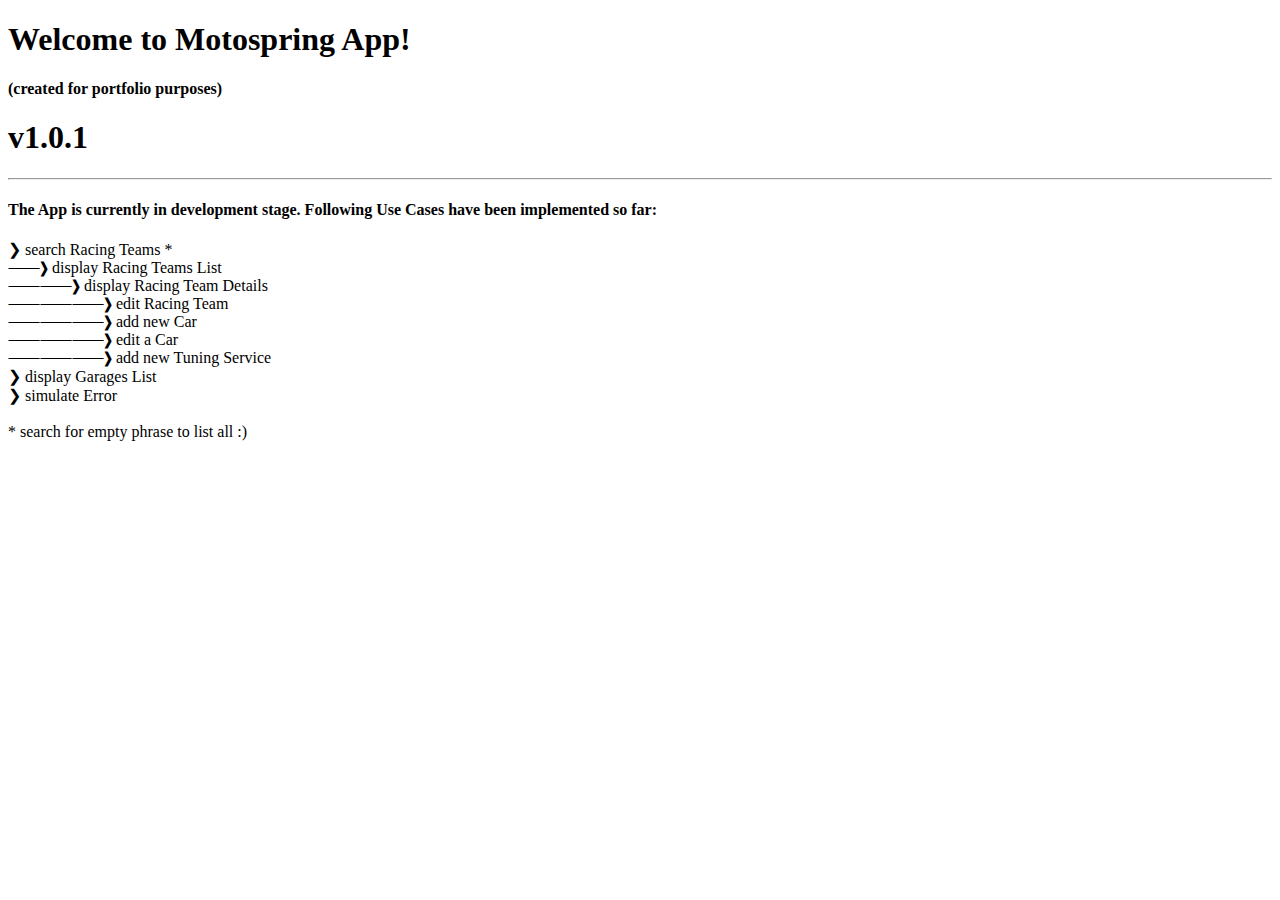
<file: motospring-web/src/main/resources/templates/index.html>
<!DOCTYPE html>
<html lang="en" xmlns:th="http://www.thymeleaf.org" th:replace="~{fragments/layout :: layout (~{::body},'home')}">
<head>
    <meta charset="UTF-8">
    <title>Motospring Index</title>
</head>
<body>
    <div class="container-fluid">
        <h1 class="welcome-title">Welcome to Motospring App!</h1>
        <h4 class="welcome-subtitle">(created for portfolio purposes)</h4>
            <div class="info-box">
                <h1 class="welcome-cyber-text version-text">v1.0.1</h1>
                <hr/>
                <h4 class="welcome-cyber-text">
                    The App is currently in development stage. Following Use Cases have been implemented so far:
                </h4>
                <p class="welcome-cyber-text">
                    ❯ search Racing Teams *
                    <br/>⸺❯ display Racing Teams List
                    <br/>⸺⸺❯ display Racing Team Details
                    <br/>⸺⸺⸺❯ edit Racing Team
                    <br/>⸺⸺⸺❯ add new Car
                    <br/>⸺⸺⸺❯ edit a Car
                    <br/>⸺⸺⸺❯ add new Tuning Service
                    <br/>❯ display Garages List
                    <br/>❯ simulate Error
                    <br/><br/>* search for empty phrase to list all :)
                </p>
            </div>
    </div>
</body>
</html>
</file>
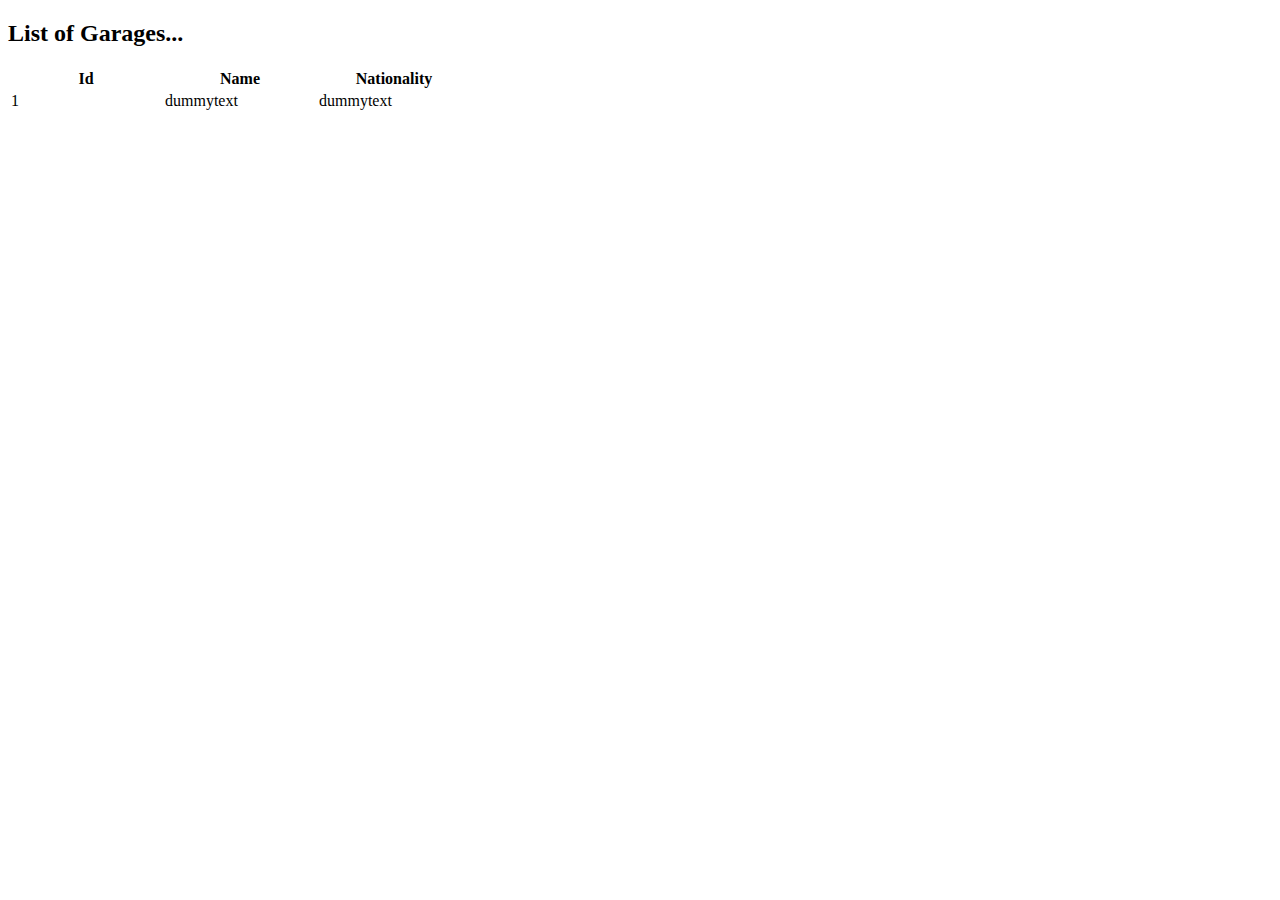
<file: motospring-web/src/main/resources/templates/garages/index.html>
<!DOCTYPE html>
<html lang="en" xmlns:th="http://www.thymeleaf.org" th:replace="~{fragments/layout :: layout (~{::body},'garages')}">
<head>
    <meta charset="UTF-8">
    <title>Garages List</title>
</head>
<body>
<h2 th:text="'List of Garages'">List of Garages...</h2>

<table class="table table-striped">
    <thead>
    <tr>
        <th style="width: 150px;">Id</th>
        <th style="width: 150px;">Name</th>
        <th style="width: 150px;">Nationality</th>
    </tr>
    </thead>
    <tbody>
    <tr th:each="garage : ${garages}">
        <td th:text="${garage.id}" >1</td>
        <td th:text="${garage.name}">dummytext</td>
        <td th:text="${garage.nationality}">dummytext</td>
    </tr>
    </tbody>
</table>

</body>
</html>
</file>
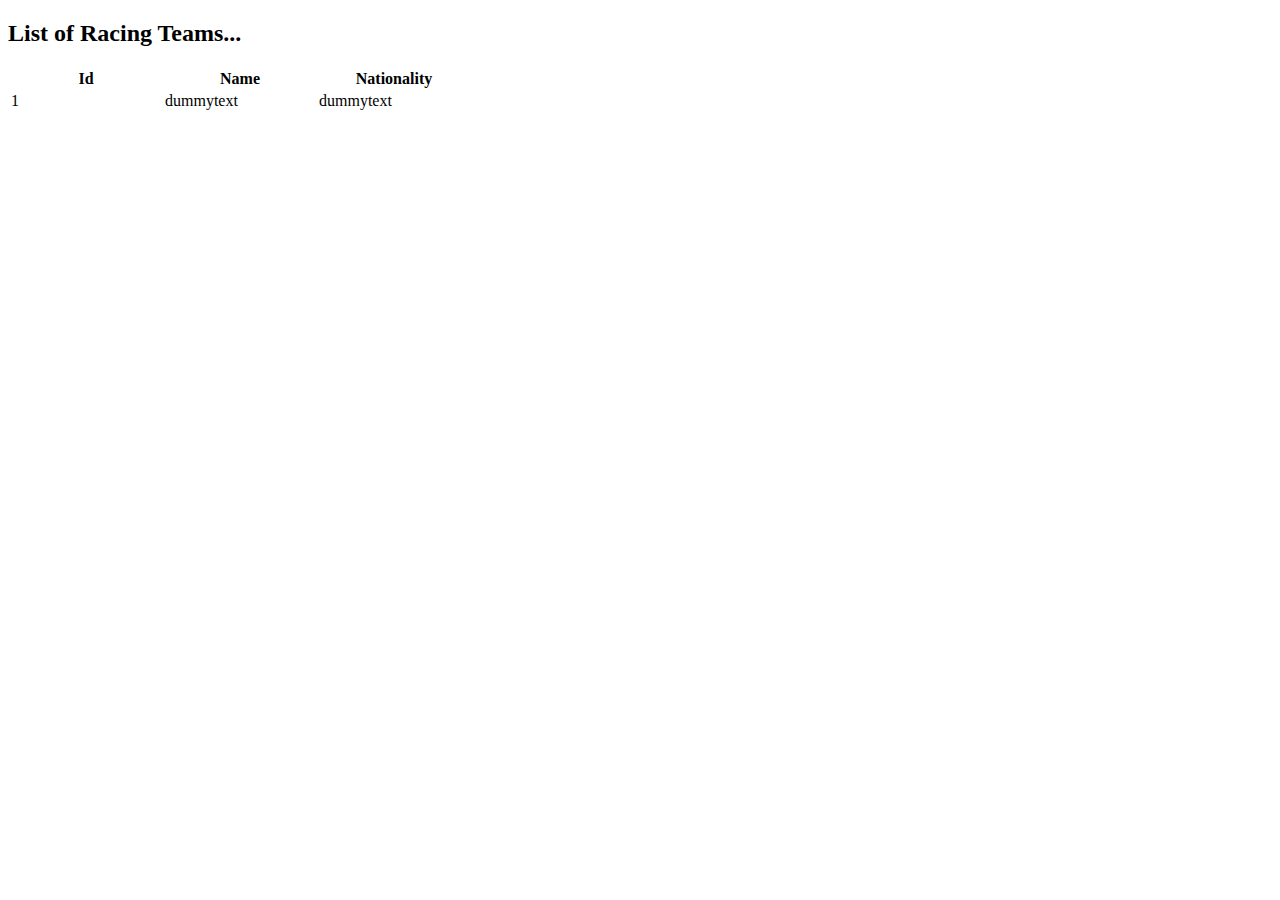
<file: motospring-web/src/main/resources/templates/racingTeams/index.html>
<!DOCTYPE html>
<html lang="en" xmlns:th="http://www.thymeleaf.org" th:replace="~{fragments/layout :: layout (~{::body},'racingteams')}">
<head>
    <meta charset="UTF-8">
    <title>Racing Teams List</title>
</head>
<body>
    <h2 th:text="'List of Racing Teams'">List of Racing Teams...</h2>

    <table class="table table-striped">
        <thead>
        <tr>
            <th style="width: 150px;">Id</th>
            <th style="width: 150px;">Name</th>
            <th style="width: 150px;">Nationality</th>
        </tr>
        </thead>
        <tbody>
        <tr th:each="racingteam : ${racingteams}">
            <td th:text="${racingteam.id}" >1</td>
            <td th:text="${racingteam.name}">dummytext</td>
            <td th:text="${racingteam.nationality}">dummytext</td>
        </tr>
        </tbody>
    </table>

</body>
</html>
</file>
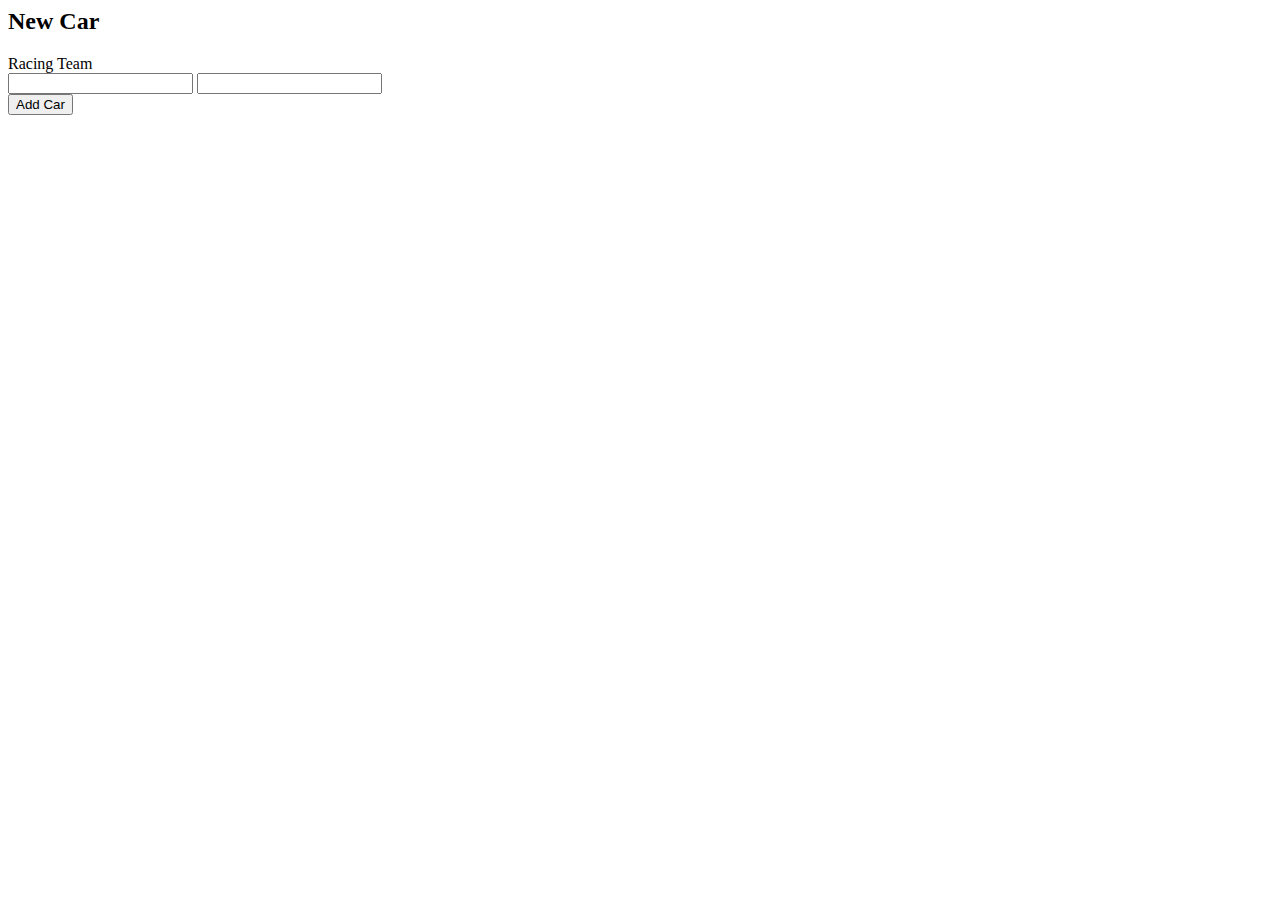
<file: motospring-web/src/main/resources/templates/cars/createOrUpdateCarForm.html>
<html xmlns:th="https://www.thymeleaf.org"
  th:replace="~{fragments/layout :: layout (~{::body},'racingteams')}">

<body>

  <h2>
    <th:block th:if="${car['new']}">New </th:block>
    Car
  </h2>
  <form th:object="${car}" class="form-horizontal" method="post">
    <input type="hidden" name="id" th:value="*{id}" />
    <div class="form-group has-feedback">
      <div class="form-group">
        <label class="col-sm-2 control-label">Racing Team</label>
        <div class="col-sm-10">
          <span th:text="${racingTeam?.name}" />
        </div>
      </div>
      <input
        th:replace="~{fragments/inputField :: input ('Model', 'model', 'text')}" />
      <input
        th:replace="~{fragments/selectField :: select ('Make', 'make', ${makes})}" />
    </div>
    <div class="form-group">
      <div class="col-sm-offset-2 col-sm-10">
        <button
          th:with="text=${car['new']} ? 'Add Car' : 'Update Car'"
          class="btn my-btn" type="submit" th:text="${text}">Add
          Car</button>
      </div>
    </div>
  </form>

</body>

</html>
</file>
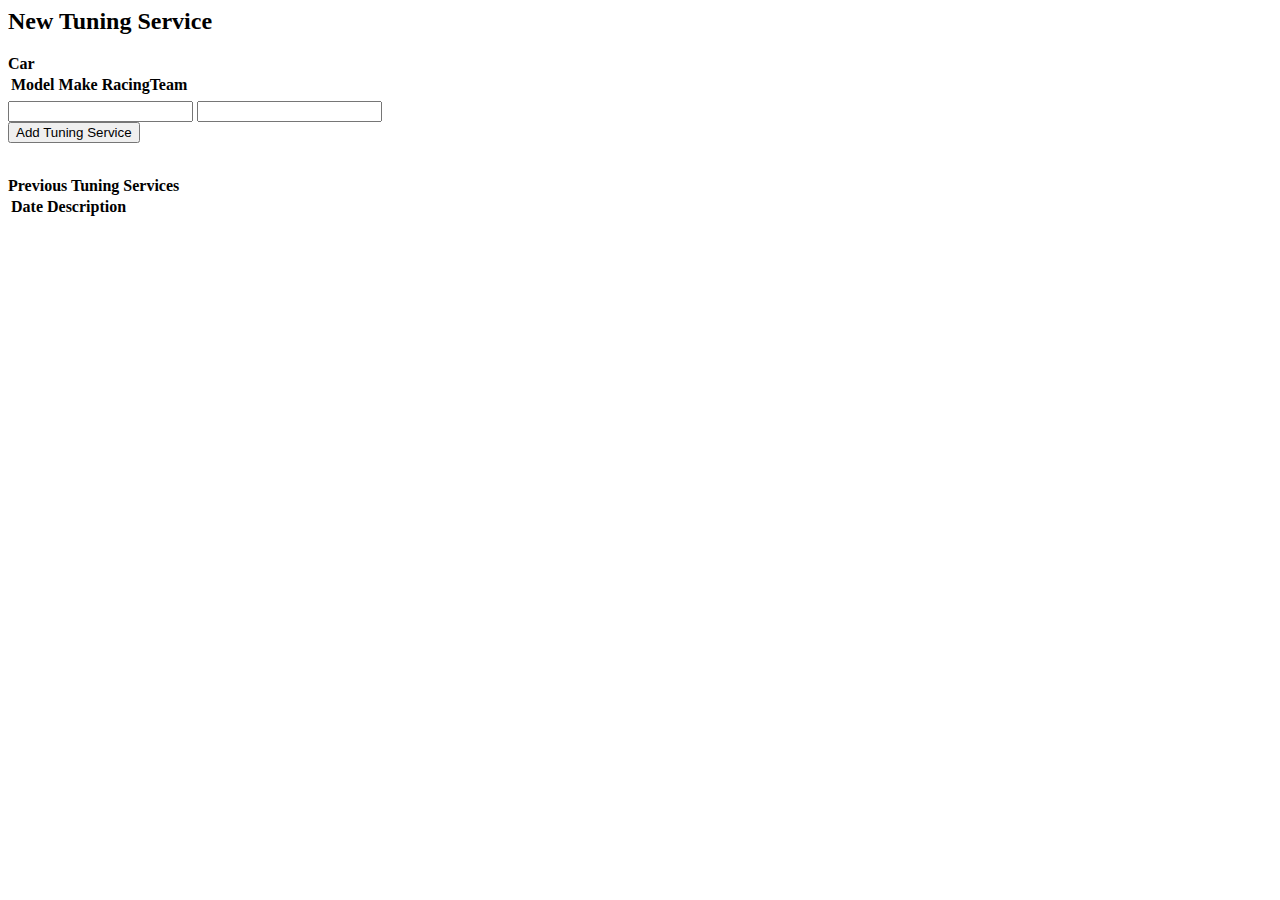
<file: motospring-web/src/main/resources/templates/cars/createOrUpdateTuningForm.html>
<html xmlns:th="https://www.thymeleaf.org"
  th:replace="~{fragments/layout :: layout (~{::body},'racingteams')}">

<body>

  <h2>
    <th:block th:if="${tuning['new']}">New </th:block>
    Tuning Service
  </h2>

  <b>Car</b>
  <table class="table table-striped">
    <thead>
      <tr>
        <th>Model</th>
        <th>Make</th>
        <th>RacingTeam</th>
      </tr>
    </thead>
    <tr>
      <td th:text="${car.model}"></td>
      <td th:text="${car.make}"></td>
      <td th:text="${car.racingTeam.name}"></td>
    </tr>
  </table>

  <form th:object="${tuning}" class="form-horizontal" method="post">
    <div class="form-group has-feedback">
      <input
        th:replace="~{fragments/inputField :: input ('Date', 'date', 'date')}"  />
      <input
        th:replace="~{fragments/inputField :: input ('Description', 'description', 'text')}" />
    </div>

    <div class="form-group">
      <div class="col-sm-offset-9 col-sm-3">
        <input type="hidden" name="carId" th:value="${car.id}" />
        <button class="btn my-btn" type="submit">Add Tuning Service</button>
      </div>
    </div>
  </form>

  <br />
  <b>Previous Tuning Services</b>
  <br />
  <table class="table table-striped">
    <tr>
      <th class="prev-tuning-th">Date</th>
      <th class="prev-tuning-th">Description</th>
    </tr>
    <tr th:if="${!tuning['new']}" th:each="tuning : ${car.tunings}">
      <td th:text="${#temporals.format(tuning.date, 'yyyy-MM-dd')}"></td>
      <td th:text=" ${tuning.description}"></td>
    </tr>
  </table>

</body>
</html>
</file>
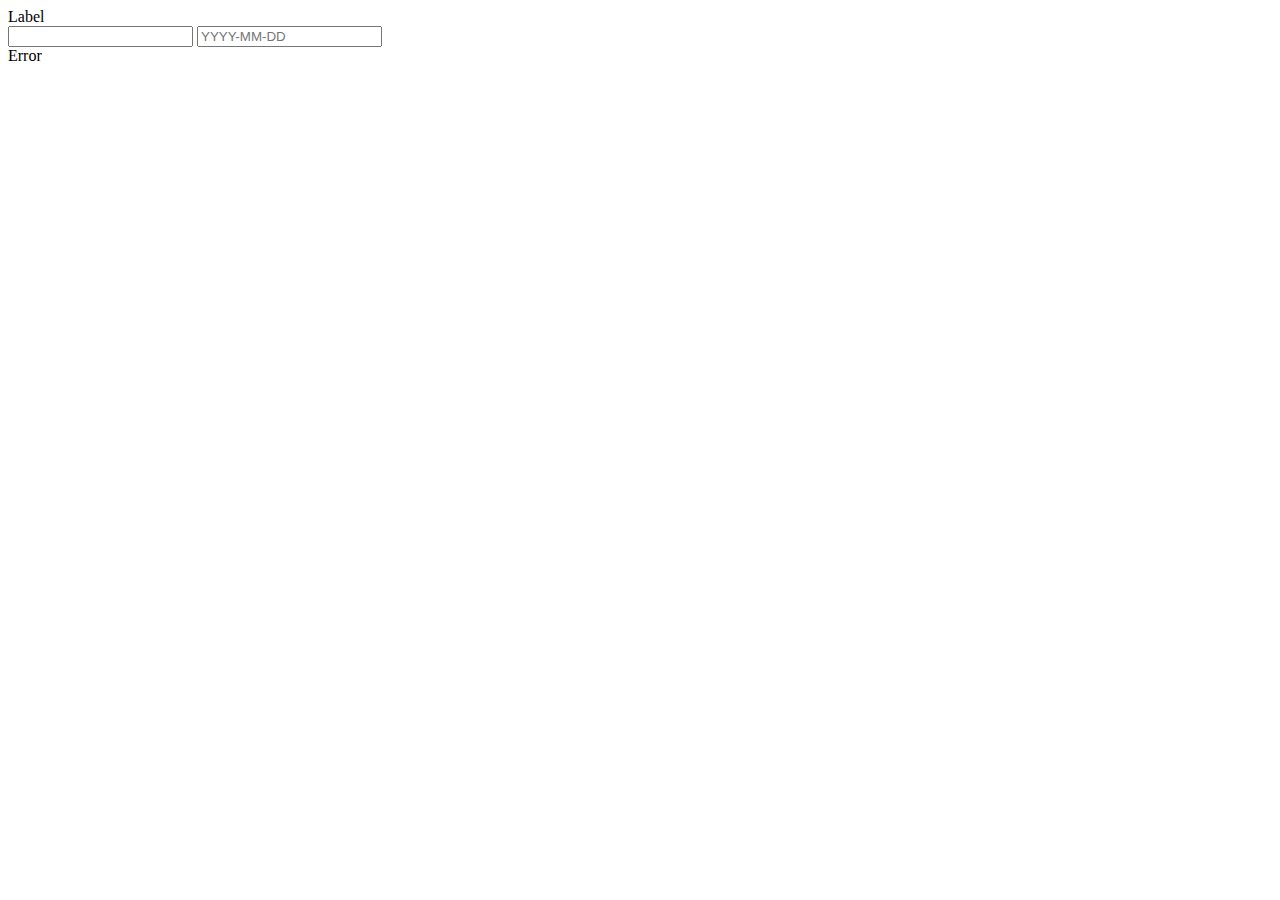
<file: motospring-web/src/main/resources/templates/fragments/inputField.html>
<html>
<body>
  <form>
    <th:block th:fragment="input (label, name, type)">
      <div th:with="valid=${!#fields.hasErrors(name)}"
        th:class="${'form-group' + (valid ? '' : ' has-error')}"
        class="form-group">
        <label class="col-sm-2 control-label" th:text="${label}">Label</label>
        <div class="col-sm-10">
            <div th:switch="${type}">
                <input th:case="'text'" class="form-control my-text-input" type="text" th:field="*{__${name}__}" />
                <input th:case="'date'" class="form-control my-date-input" type="text" th:field="*{__${name}__}"
                        placeholder="YYYY-MM-DD" title="Enter a date in this format: YYYY-MM-DD"
                        pattern="(?:19|20)[0-9]{2}-(?:(?:0[1-9]|1[0-2])-(?:0[1-9]|1[0-9]|2[0-9])|(?:(?!02)(?:0[1-9]|1[0-2])-(?:30))|(?:(?:0[13578]|1[02])-31))"/>
            </div>
          <span th:if="${valid}"
            class="glyphicon glyphicon-ok form-control-feedback"
            aria-hidden="true"></span>
          <th:block th:if="${!valid}">
            <span
              class="glyphicon glyphicon-remove form-control-feedback"
              aria-hidden="true"></span>
            <span class="help-inline" th:errors="*{__${name}__}">Error</span>
          </th:block>
        </div>
      </div>
    </th:block>
  </form>
</body>
</html>
</file>
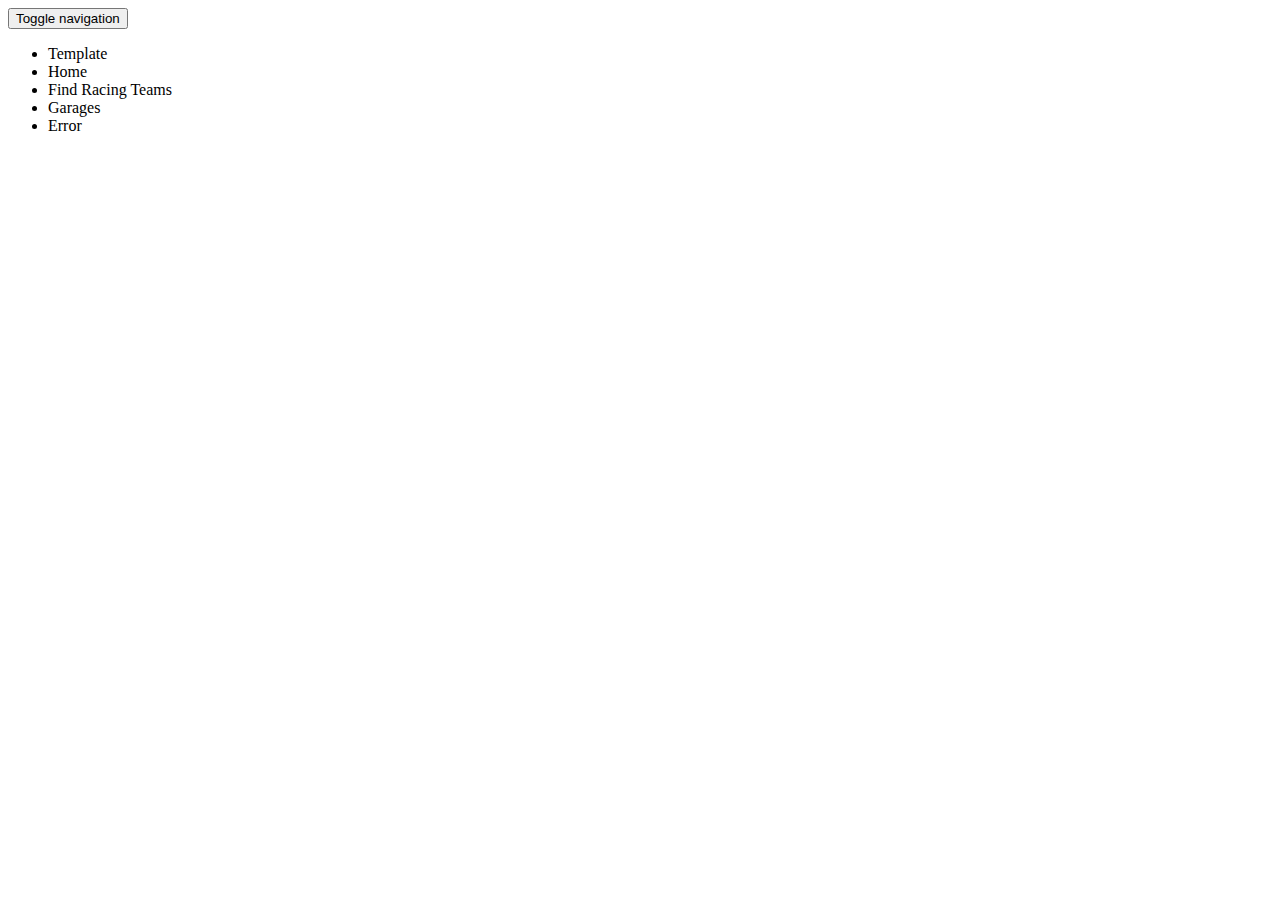
<file: motospring-web/src/main/resources/templates/fragments/layout.html>
<!doctype html>
<html th:fragment="layout (template, menu)">

  <head>

    <meta http-equiv="Content-Type" content="text/html; charset=UTF-8"/>
    <meta charset="utf-8">
    <meta http-equiv="X-UA-Compatible" content="IE=edge">
    <meta name="viewport" content="width=device-width, initial-scale=1">

    <title>Motospring</title>

    <!--[if lt IE 9]>
    <script src="https://oss.maxcdn.com/html5shiv/3.7.2/html5shiv.min.js"></script>
    <script src="https://oss.maxcdn.com/respond/1.4.2/respond.min.js"></script>
    <![endif]-->

    <link rel="stylesheet" th:href="@{/resources/css/motospring.css}"/>
      <link rel="stylesheet" th:href="@{/resources/css/styles.css}"/>

  </head>

<body>

  <nav class="navbar navbar-default" role="navigation">
      <div class="container">
          <div class="navbar-header">
              <a class="navbar-brand" th:href="@{/}"><span></span></a>
              <button type="button" class="navbar-toggle" data-toggle="collapse" data-target="#main-navbar">
                  <span class="sr-only"><os-p>Toggle navigation</os-p></span>
                  <span class="icon-bar"></span>
                  <span class="icon-bar"></span>
                  <span class="icon-bar"></span>
              </button>
          </div>
          <div class="navbar-collapse collapse" id="main-navbar">
              <ul class="nav navbar-nav navbar-right nav-list">
  
                  <li th:fragment="menuItem (path,active,title,glyph,text)" class="active" th:class="${active==menu ? 'active' : ''}">
                      <a th:href="@{__${path}__}" th:title="${title}">
                        <span th:class="'glyphicon  glyphicon-'+${glyph}" class="glyphicon glyphicon-home" aria-hidden="true"></span>
                        <span th:text="${text}">Template</span>
                      </a>
                  </li>
  
                  <li th:replace="::menuItem ('/','home','home page','home','Home')">
                      <span class="glyphicon glyphicon-home" aria-hidden="true"></span>
                      <span>Home</span>
                  </li>
  
                  <li th:replace="::menuItem ('/racingteams/find','racingteams','find racingteams','search','Find Racing Teams')">
                      <span class="glyphicon glyphicon-search" aria-hidden="true"></span>
                      <span>Find Racing Teams</span>
                  </li>
  
                  <li th:replace="::menuItem ('/garages.html','garages','garages','th-list','Garages')">
                      <span class="glyphicon glyphicon-th-list" aria-hidden="true"></span>
                      <span>Garages</span>
                  </li>
  
                  <li th:replace="::menuItem ('/oups','error','trigger a RuntimeException to see how it is handled','warning-sign','Error')">
                      <span class="glyphicon glyphicon-warning-sign" aria-hidden="true"></span>
                      <span>Error</span>
                  </li>
  
              </ul>
          </div>
      </div>
  </nav>
  <div class="container-fluid">
      <div class="container xd-container">
          <th:block th:include="${template}"/>
      </div>
  </div>

  <script th:src="@{/webjars/jquery/jquery.min.js}"></script>
  <script th:src="@{/webjars/jquery-ui/jquery-ui.min.js}"></script>
  <script th:src="@{/webjars/bootstrap/js/bootstrap.min.js}"></script>

</body>

</html>
</file>
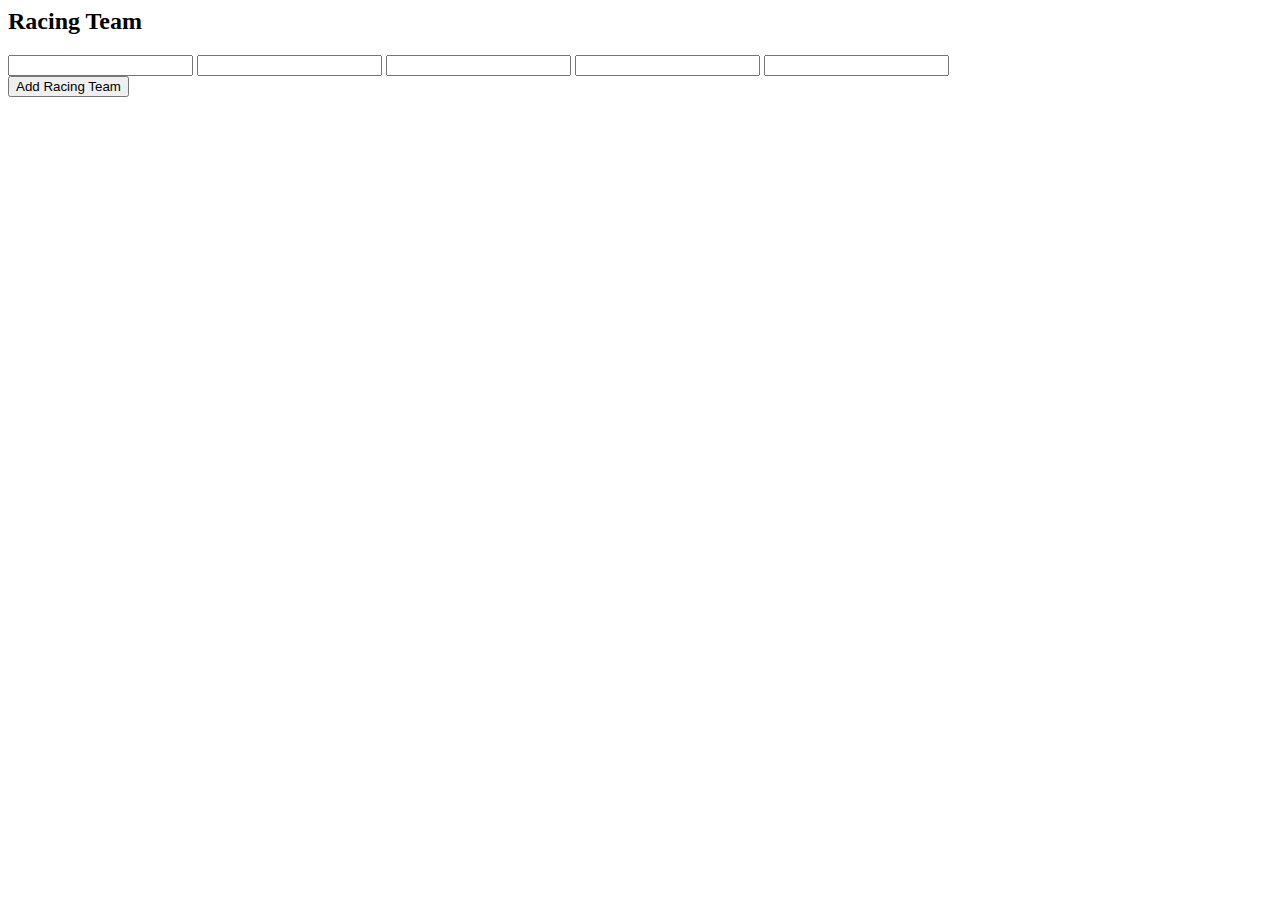
<file: motospring-web/src/main/resources/templates/racingTeams/createOrUpdateRacingTeamForm.html>
<html xmlns:th="https://www.thymeleaf.org"
  th:replace="~{fragments/layout :: layout (~{::body},'racingteams')}">

<body>

  <h2>Racing Team</h2>
  <form th:object="${racingTeam}" class="form-horizontal" id="add-racingteam-form" method="post">
    <div class="form-group has-feedback">
      <input
        th:replace="~{fragments/inputField :: input ('Name', 'name', 'text')}" />
      <input
        th:replace="~{fragments/inputField :: input ('Nationality', 'nationality', 'text')}" />
      <input
        th:replace="~{fragments/inputField :: input ('Racing Discipline', 'racingDiscipline', 'text')}" />
      <input
        th:replace="~{fragments/inputField :: input ('Creation Date', 'creationDate', 'date')}" />
      <input
        th:replace="~{fragments/inputField :: input ('Motto', 'motto', 'text')}" />
    </div>
    <div class="form-group">
      <div class="col-sm-offset-2 col-sm-10">
        <button
          th:with="text=${racingTeam['new']} ? 'Add Racing Team' : 'Update Racing Team'"
          class="btn my-btn" type="submit" th:text="${text}">Add
          Racing Team</button>
      </div>
    </div>
  </form>
</body>
</html>
</file>
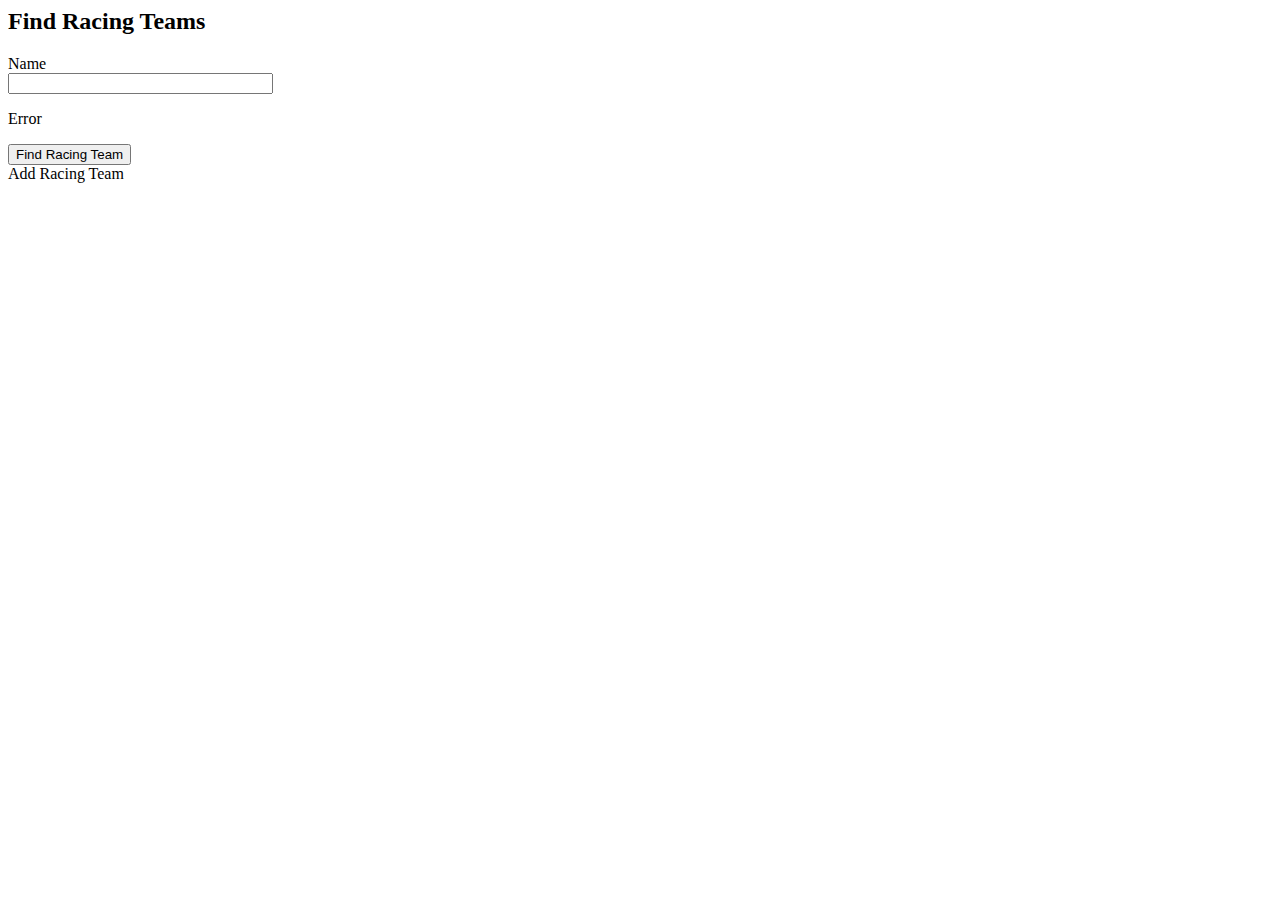
<file: motospring-web/src/main/resources/templates/racingTeams/findRacingTeams.html>
<html xmlns:th="https://www.thymeleaf.org"
  th:replace="~{fragments/layout :: layout (~{::body},'racingteams')}">

<body>

  <h2>Find Racing Teams</h2>

  <form th:object="${racingTeam}" th:action="@{/racingteams}" method="get"
    class="form-horizontal" id="search-racingteam-form">
    <div class="form-group">
      <div class="control-group" id="nameGroup">
        <label class="col-sm-2 control-label">Name </label>
        <div class="col-sm-10">
          <input class="form-control" th:field="*{name}" size="30"
            maxlength="80" /> <span class="help-inline"><div
              th:if="${#fields.hasAnyErrors()}">
              <p th:each="err : ${#fields.allErrors()}" th:text="${err}">Error</p>
            </div></span>
        </div>
      </div>
    </div>
    <div class="form-group">
      <div class="col-sm-offset-2 col-sm-10">
        <button type="submit" class="btn my-btn">Find
          Racing Team</button>
      </div>
    </div>

    <a class="btn my-btn" th:href="@{/racingteams/new}">Add Racing Team</a>

  </form>

</body>
</html>
</file>
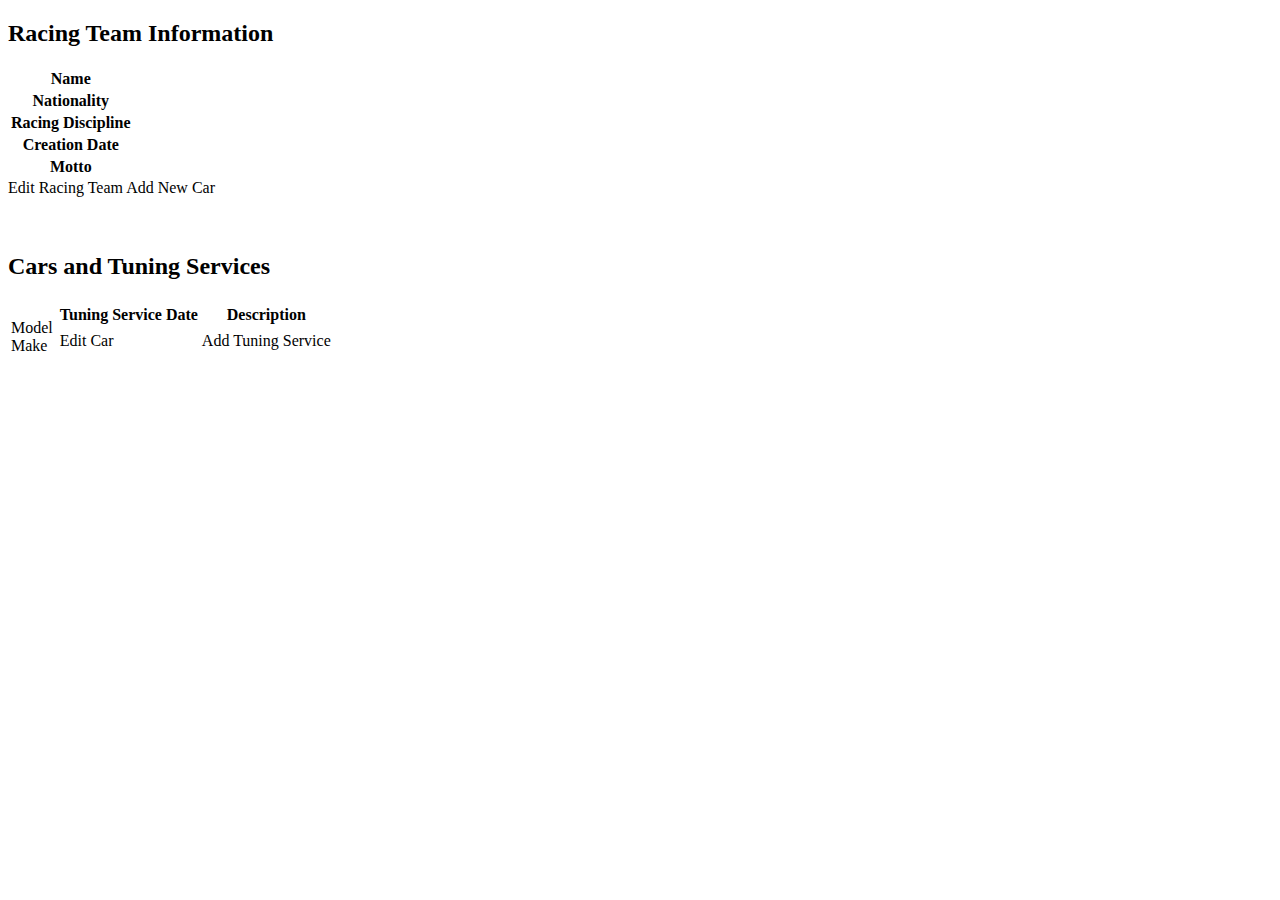
<file: motospring-web/src/main/resources/templates/racingTeams/racingTeamDetails.html>
<!DOCTYPE html>

<html xmlns:th="https://www.thymeleaf.org"
  th:replace="~{fragments/layout :: layout (~{::body},'racingteams')}">

  <body>
  
  
    <h2>Racing Team Information</h2>
  
  
    <table class="table table-striped" th:object="${racingTeam}">
      <tr>
        <th class="racingteam-details-odd">Name</th>
        <td><b th:text="*{name}"></b></td>
      </tr>
      <tr>
        <th>Nationality</th>
        <td><b th:text="*{nationality}"></b></td>
      </tr>
      <tr>
        <th class="racingteam-details-odd">Racing Discipline</th>
        <td><b th:text="*{racingDiscipline}"></b></td>
      </tr>
      <tr>
        <th>Creation Date</th>
        <td><b th:text="*{creationDate}"></b></td>
      </tr>
      <tr>
        <th class="racingteam-details-odd">Motto</th>
        <td><b th:text="*{motto}"></b></td>
      </tr>
    </table>
  
    <a th:href="@{__${racingTeam.id}__/edit}" class="btn my-btn">Edit
      Racing Team</a>
    <a th:href="@{__${racingTeam.id}__/cars/new}" class="btn my-btn">Add
      New Car</a>
  
    <br />
    <br />
    <br />
    <h2>Cars and Tuning Services</h2>
  
    <table class="table table-striped">
  
      <tr th:each="car : ${racingTeam.cars}">
        <td valign="top">
          <dl class="dl-horizontal">
            <dt>Model</dt>
            <dd th:text="${car.model}"></dd>
            <dt>Make</dt>
            <dd th:text="${car.make}"></dd>
          </dl>
        </td>
        <td valign="top">
          <table class="table-condensed">
            <thead>
              <tr>
                <th>Tuning Service Date</th>
                <th>Description</th>
              </tr>
            </thead>
            <tr th:each="tuning : ${car.tunings}">
              <td th:text="${#temporals.format(tuning.date, 'yyyy-MM-dd')}"></td>
              <td th:text="${tuning?.description}"></td>
            </tr>
            <tr>
              <td><a th:href="@{__${racingTeam.id}__/cars/__${car.id}__/edit}">Edit Car</a></td>
              <td><a th:href="@{__${racingTeam.id}__/cars/__${car.id}__/tunings/new}">Add Tuning Service</a></td>
            </tr>
          </table>
        </td>
      </tr>
  
    </table>
  
  </body>

</html>
</file>
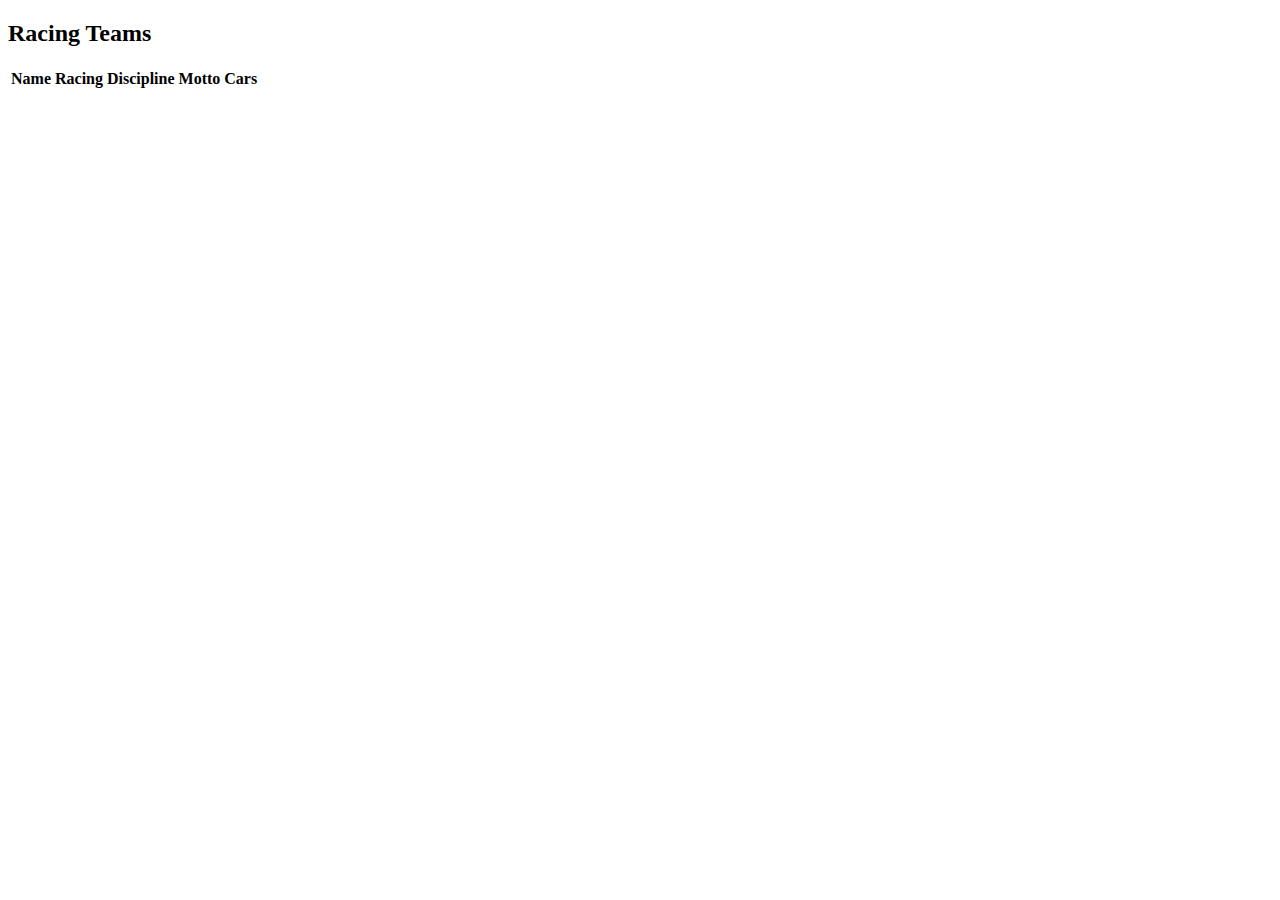
<file: motospring-web/src/main/resources/templates/racingTeams/racingTeamsList.html>
<!DOCTYPE html>

<html xmlns:th="https://www.thymeleaf.org" th:replace="~{fragments/layout :: layout (~{::body},'racingteams')}">

<body>

<h2>Racing Teams</h2>

<table id="racingTeams" class="table table-striped">
  <thead>
  <tr>
    <th>Name</th>
    <th>Racing Discipline</th>
    <th>Motto</th>
    <th>Cars</th>
  </tr>
  </thead>
  <tbody>
  <tr th:each="racingTeam : ${selections}">
    <td>
      <a th:href="@{/racingteams/__${racingTeam.id}__}" th:text="${racingTeam.name}"/></a>
    </td>
    <td th:text="${racingTeam.racingDiscipline}"/>
    <td th:text="${racingTeam.motto}"/>
    <td><span th:text="${#strings.listJoin(racingTeam.cars, ', ')}"/></td>
  </tr>
  </tbody>
</table>
</body>
</html>
</file>
